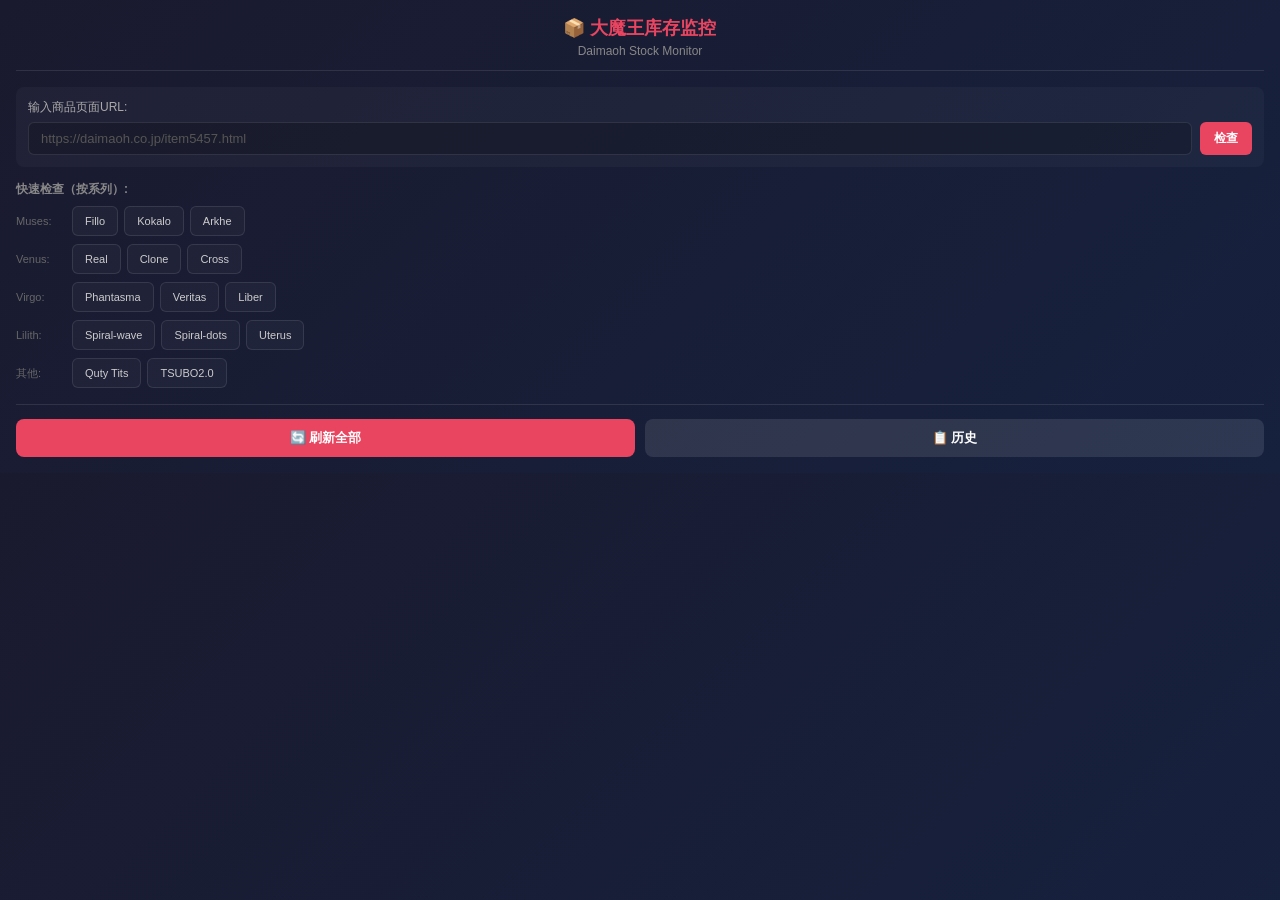
<file: stock-monitor/popup.html>
<!DOCTYPE html>
<html lang="ja">
<head>
  <meta charset="UTF-8">
  <meta name="viewport" content="width=device-width, initial-scale=1.0">
  <title>大魔王库存监控</title>
  <link rel="stylesheet" href="css/popup.css">
</head>
<body>
  <div class="container">
    <header>
      <h1>📦 大魔王库存监控</h1>
      <p class="subtitle">Daimaoh Stock Monitor</p>
    </header>

    <div class="url-input-section">
      <label for="url-input">输入商品页面URL:</label>
      <div class="url-input-row">
        <input type="text" id="url-input" placeholder="https://daimaoh.co.jp/item5457.html">
        <button id="check-url-btn" class="btn-small">检查</button>
      </div>
    </div>

    <div id="loading" class="loading" style="display:none;">
      <div class="spinner"></div>
      <p>正在抓取库存数据...</p>
    </div>

    <div id="error" class="error" style="display:none;">
      <p>⚠️ <span id="error-message"></span></p>
    </div>

    <div id="results" class="results" style="display:none;">
      <div id="product-list"></div>
    </div>

    <div class="preset-products">
      <h4>快速检查（按系列）:</h4>
      <div class="preset-section">
        <span class="preset-label">Muses:</span>
        <button class="preset-btn" data-url="https://daimaoh.co.jp/item5457.html">Fillo</button>
        <button class="preset-btn" data-url="https://daimaoh.co.jp/item5458.html">Kokalo</button>
        <button class="preset-btn" data-url="https://daimaoh.co.jp/item5456.html">Arkhe</button>
      </div>
      <div class="preset-section">
        <span class="preset-label">Venus:</span>
        <button class="preset-btn" data-url="https://daimaoh.co.jp/item1663.html">Real</button>
        <button class="preset-btn" data-url="https://daimaoh.co.jp/item1608.html">Clone</button>
        <button class="preset-btn" data-url="https://daimaoh.co.jp/item1662.html">Cross</button>
      </div>
      <div class="preset-section">
        <span class="preset-label">Virgo:</span>
        <button class="preset-btn" data-url="https://daimaoh.co.jp/item12261.html">Phantasma</button>
        <button class="preset-btn" data-url="https://daimaoh.co.jp/item12262.html">Veritas</button>
        <button class="preset-btn" data-url="https://daimaoh.co.jp/item12263.html">Liber</button>
      </div>
      <div class="preset-section">
        <span class="preset-label">Lilith:</span>
        <button class="preset-btn" data-url="https://daimaoh.co.jp/item2285.html">Spiral-wave</button>
        <button class="preset-btn" data-url="https://daimaoh.co.jp/item2286.html">Spiral-dots</button>
        <button class="preset-btn" data-url="https://daimaoh.co.jp/item2287.html">Uterus</button>
      </div>
      <div class="preset-section">
        <span class="preset-label">其他:</span>
        <button class="preset-btn" data-url="https://daimaoh.co.jp/item1824.html">Quty Tits</button>
        <button class="preset-btn" data-url="https://daimaoh.co.jp/item3420.html">TSUBO2.0</button>
      </div>
    </div>

    <footer>
      <button id="refresh-btn" class="btn">🔄 刷新全部</button>
      <button id="toggle-history" class="btn btn-secondary">📋 历史</button>
    </footer>

    <div id="history" class="history" style="display:none;">
      <h3>📋 监控历史</h3>
      <div id="history-list"></div>
      <button id="clear-history" class="btn-text">🗑️ 清除历史</button>
    </div>
  </div>

  <script src="js/popup.js"></script>
</body>
</html>
</file>
<file: stock-monitor/css/popup.css>
* {
  margin: 0;
  padding: 0;
  box-sizing: border-box;
}

body {
  font-family: 'Helvetica Neue', 'Hiragino Sans', 'Meiryo', sans-serif;
  background: linear-gradient(135deg, #1a1a2e 0%, #16213e 100%);
  min-width: 440px;
  color: #fff;
}

.container {
  padding: 16px;
}

header {
  text-align: center;
  margin-bottom: 16px;
  padding-bottom: 12px;
  border-bottom: 1px solid rgba(255,255,255,0.1);
}

h1 {
  font-size: 18px;
  color: #e94560;
  margin-bottom: 4px;
}

.subtitle {
  font-size: 12px;
  color: #888;
}

.url-input-section {
  background: rgba(255,255,255,0.03);
  padding: 12px;
  border-radius: 8px;
  margin-bottom: 14px;
}

.url-input-section label {
  display: block;
  font-size: 12px;
  color: #aaa;
  margin-bottom: 6px;
}

.url-input-row {
  display: flex;
  gap: 8px;
}

#url-input {
  flex: 1;
  padding: 8px 12px;
  border: 1px solid rgba(255,255,255,0.1);
  border-radius: 6px;
  background: rgba(0,0,0,0.2);
  color: #fff;
  font-size: 13px;
}

#url-input::placeholder {
  color: #555;
}

#url-input:focus {
  outline: none;
  border-color: #e94560;
}

.btn-small {
  padding: 8px 14px;
  border: none;
  border-radius: 6px;
  background: #e94560;
  color: #fff;
  font-size: 12px;
  font-weight: 600;
  cursor: pointer;
  white-space: nowrap;
}

.btn-small:hover {
  background: #d63d56;
}

.loading {
  text-align: center;
  padding: 30px;
}

.spinner {
  width: 36px;
  height: 36px;
  border: 3px solid rgba(233, 69, 96, 0.3);
  border-top-color: #e94560;
  border-radius: 50%;
  animation: spin 0.8s linear infinite;
  margin: 0 auto 12px;
}

@keyframes spin {
  to { transform: rotate(360deg); }
}

.loading p {
  color: #888;
  font-size: 13px;
}

.error {
  background: rgba(248, 113, 113, 0.1);
  border: 1px solid rgba(248, 113, 113, 0.3);
  padding: 12px 14px;
  border-radius: 8px;
  margin-bottom: 14px;
}

.error p {
  color: #f87171;
  font-size: 13px;
}

.results {
  margin-bottom: 14px;
}

.product-card {
  background: rgba(255,255,255,0.03);
  border-radius: 10px;
  padding: 14px;
  margin-bottom: 12px;
  border: 1px solid rgba(255,255,255,0.05);
}

.product-header {
  display: flex;
  justify-content: space-between;
  align-items: center;
  margin-bottom: 8px;
}

.product-header h3 {
  font-size: 15px;
  color: #fff;
}

.product-url {
  display: block;
  font-size: 11px;
  color: #666;
  text-decoration: none;
  margin-bottom: 10px;
  overflow: hidden;
  text-overflow: ellipsis;
  white-space: nowrap;
}

.product-url:hover {
  color: #e94560;
}

.summary-tag {
  font-size: 11px;
  padding: 3px 8px;
  border-radius: 12px;
  font-weight: 600;
}

.summary-tag.has-stock {
  background: rgba(74, 222, 128, 0.2);
  color: #4ade80;
}

.summary-tag.no-stock {
  background: rgba(248, 113, 113, 0.2);
  color: #f87171;
}

.error-tag {
  font-size: 11px;
  padding: 3px 8px;
  border-radius: 12px;
  background: rgba(248, 113, 113, 0.2);
  color: #f87171;
}

.error-detail {
  font-size: 12px;
  color: #888;
}

.stock-table {
  width: 100%;
  border-collapse: collapse;
  margin-top: 8px;
}

.stock-table tr {
  border-bottom: 1px solid rgba(255,255,255,0.05);
}

.stock-table tr:last-child {
  border-bottom: none;
}

.stock-table td {
  padding: 8px 4px;
  font-size: 13px;
}

.variant-name {
  color: #ccc;
}

.stock-status {
  display: inline-flex;
  align-items: center;
  padding: 3px 10px;
  border-radius: 12px;
  font-weight: 600;
  font-size: 12px;
}

.stock-status.in-stock {
  background: rgba(74, 222, 128, 0.2);
  color: #4ade80;
}

.stock-status.out-of-stock {
  background: rgba(248, 113, 113, 0.2);
  color: #f87171;
}

.no-data {
  color: #666;
  font-size: 13px;
  text-align: center;
  padding: 10px;
}

.preset-products {
  margin-bottom: 14px;
}

.preset-products h4 {
  font-size: 12px;
  color: #888;
  margin-bottom: 8px;
}

.preset-section {
  display: flex;
  flex-wrap: wrap;
  align-items: center;
  gap: 6px;
  margin-bottom: 8px;
}

.preset-label {
  font-size: 11px;
  color: #666;
  min-width: 50px;
}

.preset-btn {
  padding: 8px 12px;
  border: 1px solid rgba(255,255,255,0.1);
  border-radius: 6px;
  background: rgba(255,255,255,0.03);
  color: #ccc;
  font-size: 11px;
  cursor: pointer;
  transition: all 0.2s;
}

.preset-btn:hover {
  background: rgba(233, 69, 96, 0.1);
  border-color: #e94560;
  color: #e94560;
}

footer {
  display: flex;
  gap: 10px;
  margin-top: 16px;
  padding-top: 14px;
  border-top: 1px solid rgba(255,255,255,0.1);
}

.btn {
  flex: 1;
  padding: 10px 16px;
  border: none;
  border-radius: 8px;
  font-size: 13px;
  font-weight: 600;
  cursor: pointer;
  transition: all 0.2s;
  background: #e94560;
  color: #fff;
}

.btn:hover {
  background: #d63d56;
  transform: translateY(-1px);
}

.btn:active {
  transform: translateY(0);
}

.btn-secondary {
  background: rgba(255,255,255,0.1);
  color: #fff;
}

.btn-secondary:hover {
  background: rgba(255,255,255,0.15);
}

.history {
  margin-top: 14px;
  padding-top: 14px;
  border-top: 1px solid rgba(255,255,255,0.1);
}

.history h3 {
  font-size: 14px;
  color: #aaa;
  margin-bottom: 10px;
}

.history-item {
  background: rgba(255,255,255,0.03);
  padding: 10px 12px;
  border-radius: 6px;
  margin-bottom: 8px;
}

.history-time {
  color: #888;
  font-size: 11px;
  margin-bottom: 4px;
}

.history-content {
  color: #ccc;
  font-size: 11px;
  line-height: 1.6;
  white-space: pre-wrap;
  word-break: break-all;
}

.history-item pre {
  margin: 0;
  font-family: inherit;
}

.btn-text {
  background: none;
  border: none;
  color: #666;
  font-size: 12px;
  cursor: pointer;
  padding: 8px 0;
  margin-top: 8px;
}

.btn-text:hover {
  color: #f87171;
}
</file>
